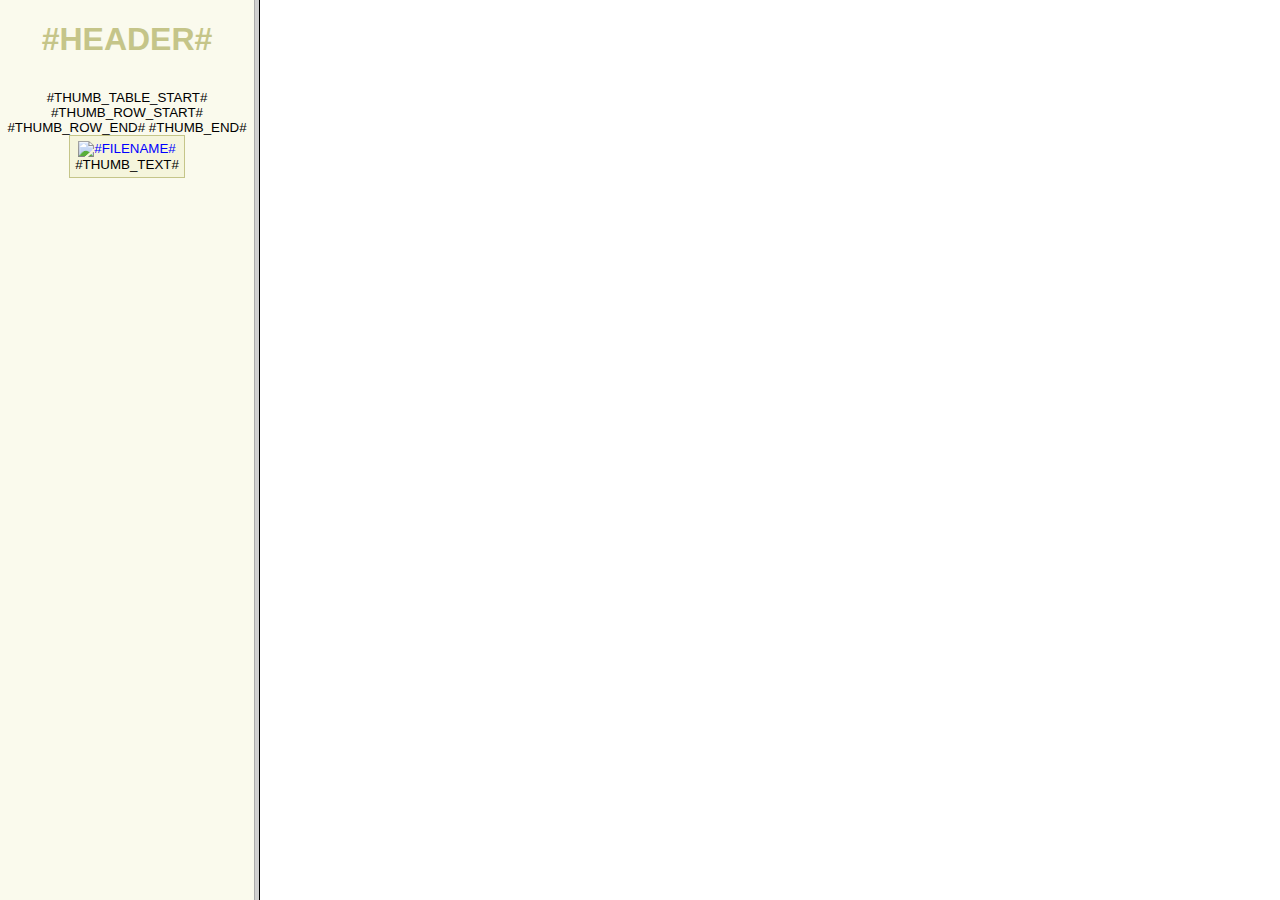
<file: misc/sandbox/XnView/WebTemplate/_Default - Frame/index.html>
<!DOCTYPE html PUBLIC "-//W3C//DTD HTML 4.01 Frameset//EN">
<html>
<head>
<meta name="GENERATOR" content="XnView">
<meta http-equiv="Content-Type" content="text/html; charset=utf-8">
<meta http-equiv="Content-Language" content="en-us">
<title>XnView Thumbnail</title>
</head>

<frameset cols="20%, 80%">
<frame src="thumb.html" name="frame1" frameborder="1" marginwidth="0">
<frame src="" name="frame2" frameborder="0" marginwidth="0">
</frameset>

</html>
</file>
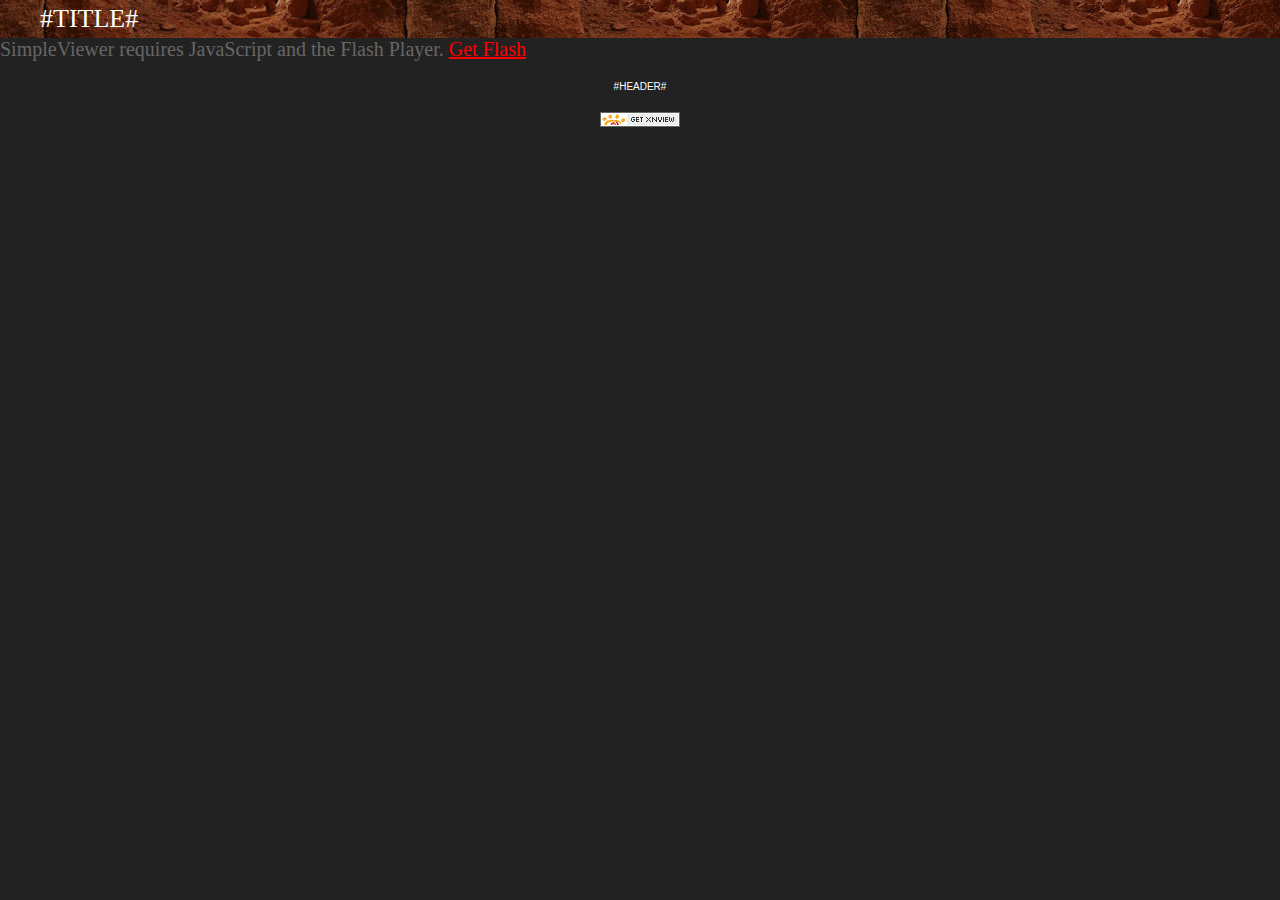
<file: misc/sandbox/XnView/WebTemplate/SimpleViewer2/index.html>
<!DOCTYPE html PUBLIC "-//W3C//DTD XHTML 1.0 Transitional//EN" "http://www.w3.org/TR/xhtml1/DTD/xhtml1-transitional.dtd">
<html xmlns="http://www.w3.org/1999/xhtml" lang="en" xml:lang="en">
	<head>
		<title>#TITLE#</title>
		<meta name="generator" content="XnView | Christian Wolkersdorfer">
    <meta http-equiv="content-type" content="text/html; charset=utf-8" />
		<link rel="shortcut icon" href="favicon.ico" />
		<link rel="stylesheet" type="text/css" href="simpleviewer.css" />
		<script type="text/javascript" src="swfobject.js"></script>
		<script type="text/javascript">
			var flashvars = {};
			flashvars.galleryURL = "thumb.html";
			var params = {};			
			params.allowfullscreen = true;
			params.allowscriptaccess = "always";
			params.bgcolor = "222222";
			swfobject.embedSWF("simpleviewer.swf", "flashContent", "100%", "100%", "9.0.124", false, flashvars, params);
		</script>
	</head>
	<body>
	
    <div class="header">#TITLE#</div>	
	
	<div id="flashContent">SimpleViewer requires JavaScript and the Flash Player. <a href="http://get.adobe.com/flashplayer/">Get Flash</a></div>

    <div class="footer">#HEADER#</div>

    <div class="footer"><a href="http://www.xnview.com" title="Get XnView"><img src="getxnview.gif" alt="Get XnView" /></a></div>

	</body>
</html>
</file>
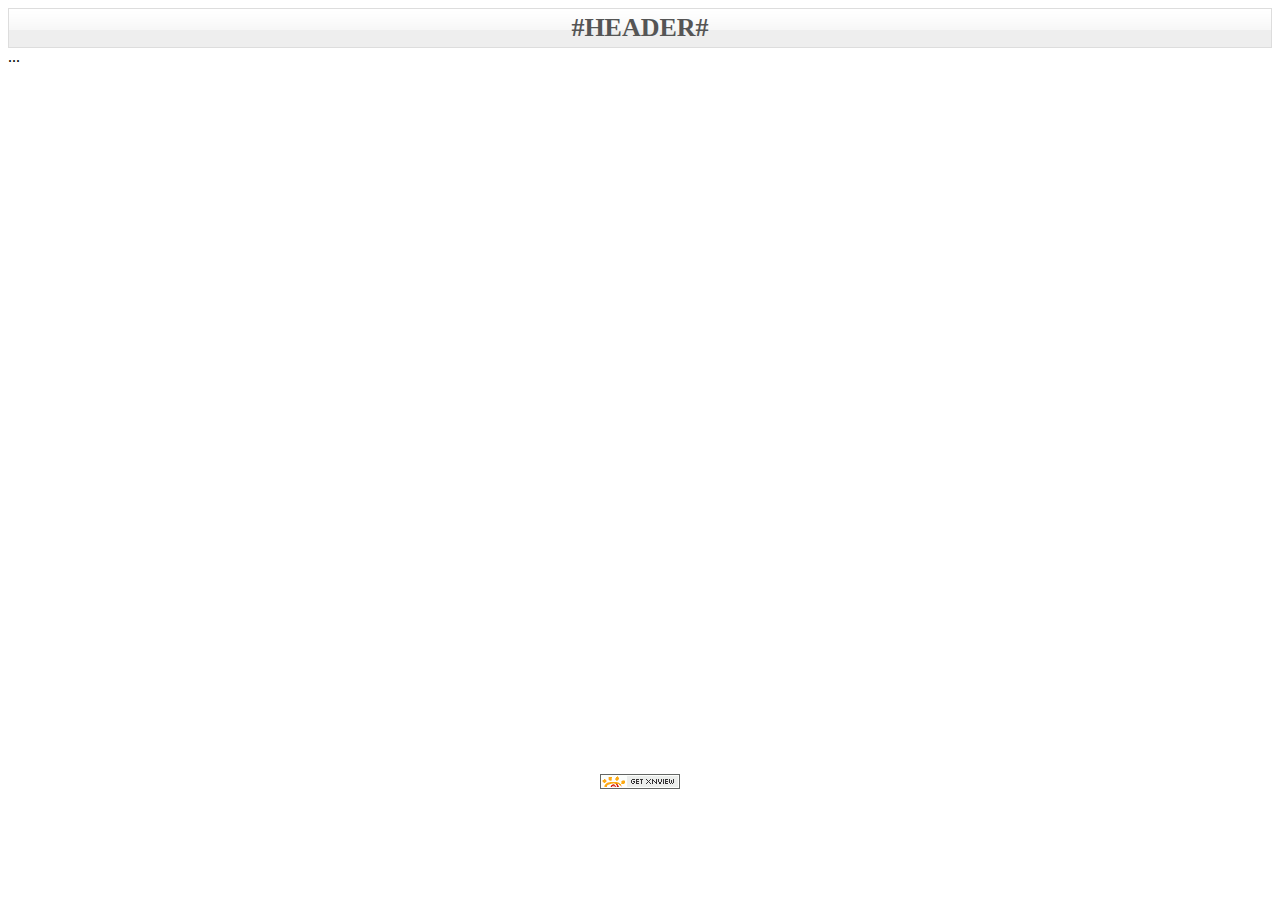
<file: misc/sandbox/XnView/WebTemplate/Visuddhi - Flash viewer v1/index.html>
<!DOCTYPE html PUBLIC "-//W3C//DTD XHTML 1.1//EN" "http://www.w3.org/TR/xhtml11/DTD/xhtml11.dtd">
<html xmlns="http://www.w3.org/1999/xhtml" >
  <head>
    <title>#TITLE#</title>
    <meta http-equiv="content-type" content="text/html; charset=utf-8" />
    <meta name="generator" content="This page was generated with XnView - www.xnview.com" />
    <meta name="author" content="Visuddhi">
    <meta name="copyright" content="
    /*
    '
    '**************************************
    ' Visuddhi - http://visuddhi.com
    ' Copyright (c) 2006 - Visuddhi
    ' All right reserved. 
    '**************************************
    '
    */
    " />
    <link rel="shortcut icon" href="favicon.ico" />
    <link rel="stylesheet" type="text/css" href="simpleviewer.css" />
    <script type="text/javascript" src="flashobject.js"></script>    
  </head>
  <body>
  
    <div class="header">#HEADER#</div>

    <div id="flashcontent">...</div>
    <script type="text/javascript">
      var fo = new FlashObject("viewer.swf", "gallery", "100%", "100%", "6", "#eeeeee");
      fo.addParam("quality", "high");
      fo.addParam("wmode", "transparent");
      fo.addVariable("preloaderColor", "0xffffff");
      fo.addVariable("xmlDataPath", "thumb.html");	
      fo.write("flashcontent");
    </script>

    <div class="footer"><a href="http://www.xnview.com" title="Get XnView"><img src="getxnview.gif" alt="Get XnView" /></a></div>

  </body>
</html>
</file>
<file: misc/sandbox/XnView/WebTemplate/SimpleViewer2/simpleviewer.css>
/*
'
'**************************************
' Visuddhi - http://visuddhi.com
' Copyright (c) 2006 - Visuddhi
' All right reserved. 
'**************************************
'
' V 2.0 2009-11-29 Christian Wolkersdorfer http://wolkersdorfer.info
'
*/

html, body	{ height:95%; }

body {			
	margin:0;
	padding:0;
	overflow:auto;
	background-color: #222;
	color:#666;
	font-family:verdana;
	font-size:20px;		
}

a {	
	color:#ff0000;	
}

img { 
	border: 0;
}

div.header {
	text-align: left;
	font-size: 26px;
	font-weight: normal;
	font-variant: small-caps;
	color: #FFFFFF;
	background: #eee url('images/sandstone.jpg') repeat-x;
	padding-top: 4px;
	padding-right: 4px;
	padding-bottom: 4px;
	padding-left: 40px;
}

div.footer {
	margin: 20px;
	text-align: center;
	font-family: Verdana, Arial, Helvetica, sans-serif;
	font-size: 10px;
	color: #FFFFFF;
}

div#flashcontent {
	width:100%;
	height:80%;
}
</file>
<file: misc/sandbox/XnView/WebTemplate/Visuddhi - Flash viewer v1/simpleviewer.css>
/*
'
'**************************************
' Visuddhi - http://visuddhi.com
' Copyright (c) 2006 - Visuddhi
' All right reserved. 
'**************************************
'
*/

html, body {
	height: 99%;
}
body { 
	font-family: verdana;
	background-color:#fff;
}
img { 
	border: 0;
}
td { 
	vertical-align: top;
}
div.header { 
	padding: 4px;
	text-align: center;
	font-size: 26px;
	font-weight: bold;
	font-variant: small-caps;
	color: #555;
	background: #eee url('images/sfondo.gif') repeat-x;
	border: 1px solid #ddd;
}

div.footer {
  margin: 20px;
  text-align: center;
}

div#flashcontent {
	width:100%;
	height:80%;
}
</file>
